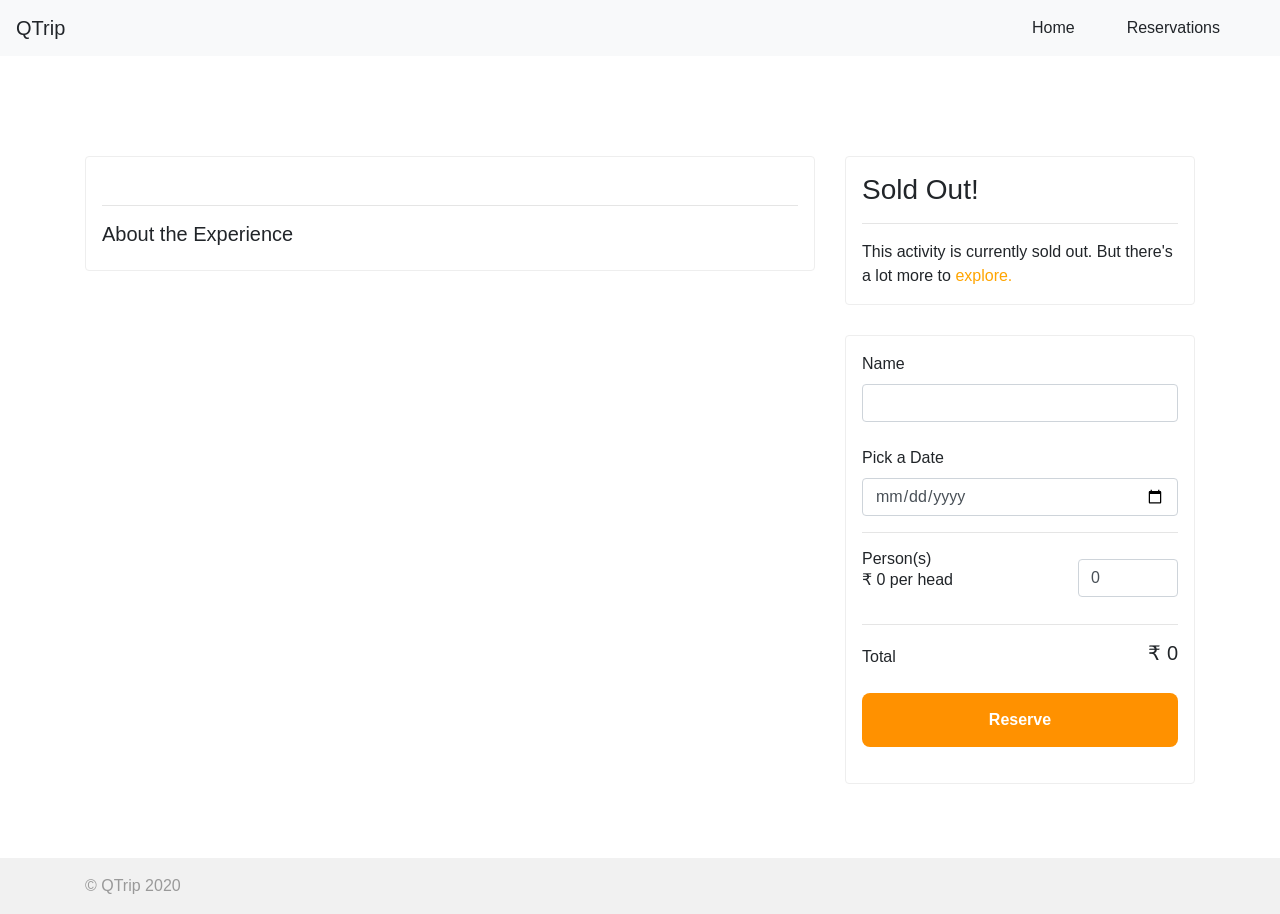
<file: frontend/pages/adventures/detail/index.html>
<!DOCTYPE html>
<html lang="en">

<head>
    <meta charset="UTF-8" />
    <meta name="viewport" content="width=device-width, initial-scale=1.0" />
    <title>QTrip adventures</title>
    <link rel="stylesheet" href="../../../css/styles.css" />
    <link rel="stylesheet" href="https://stackpath.bootstrapcdn.com/bootstrap/4.5.2/css/bootstrap.min.css"
        integrity="sha384-JcKb8q3iqJ61gNV9KGb8thSsNjpSL0n8PARn9HuZOnIxN0hoP+VmmDGMN5t9UJ0Z" crossorigin="anonymous" />
</head>

<body>
    <nav class="navbar navbar-expand-lg navbar-light bg-light">
        <a class="navbar-brand" href="../../../">QTrip</a>
        <button class="navbar-toggler" type="button" data-toggle="collapse" data-target="#navbarNavDropdown"
            aria-controls="navbarNavDropdown" aria-expanded="false" aria-label="Toggle navigation">
            <span class="navbar-toggler-icon"></span>
        </button>
        <div class="collapse navbar-collapse" id="navbarNavDropdown">
            <ul class="navbar-nav d-flex justify-content-end w-100">
                <li class="nav-item active">
                    <a class="nav-link" href="../../../">Home <span class=" sr-only">(current)</span></a>
                </li>
                <li class="nav-item">
                    <a class="nav-link" href="../reservations/">Reservations</a>
                </li>
            </ul>
        </div>
    </nav>
    <div class="container">
        <div class="content">
            <div class="alert alert-success" id="reserved-banner">
                Greetings! Reservation for this adventure is successful. (Click
                <a href="../reservations/"><strong>here</strong></a>
                to view your reservations)
            </div>
            <div class="row">
                <div class="col-lg-8">
                    <div class="adventure-detail-card mb-3">
                        <div>
                            <h1 id="adventure-name"></h1>
                            <p style="font-size: 20px; color: #999" id="adventure-subtitle"></p>
                        </div>
                        <div class="row mb-3" id="photo-gallery"></div>

                        <hr />
                        <h5>About the Experience</h5>
                        <div id="adventure-content"></div>
                    </div>
                </div>
                <div class="col-lg-4">
                    <div class="">
                        <div id="reservation-panel-sold-out">
                            <h3>Sold Out!</h3>
                            <hr />
                            This activity is currently sold out. But there's a lot more to
                            <a href="../../../" style="color: orange !important">explore.</a>
                        </div>
                        <div id="reservation-panel-available">
                            <form id="myForm" action="" method="">
                                <label>Name</label>
                                <input type="text" class="form-control" name="name" required />
                                <br />
                                <label>Pick a Date</label>
                                <input type="date" class="form-control" name="date" required />
                                <hr />
                                <div class=" d-flex align-items-center justify-content-between">
                                    <div>
                                        <h6 class="m-0">Person(s)</h6>
                                        <p class="m-0" style="font-size: 16px; color: #999">
                                        <div class="d-inline">₹</div>
                                        <div class="d-inline" id="reservation-person-cost">0</div> per head
                                        </p>
                                    </div>
                                    <div>
                                        <input type="number" class="form-control" min="1" max="10" value="0"
                                            name="person" required onkeyup="onPersonsChange(event)"
                                            style="width: 100px" />
                                    </div>
                                </div>
                                <hr />
                                <div class="d-flex align-items-center justify-content-between">
                                    <div>
                                        <h6 class="m-0">Total</h6>
                                    </div>
                                    <div>
                                        <h5>
                                            ₹
                                            <div class="d-inline" id="reservation-cost">0</div>
                                        </h5>
                                    </div>
                                </div>
                                <button class="reserve-button" type="submit">Reserve</button>
                            </form>
                        </div>
                    </div>
                </div>
            </div>
        </div>
    </div>
    <footer>
        <div class="container">© QTrip 2020</div>
    </footer>
    <script src="https://code.jquery.com/jquery-3.5.1.min.js"
        integrity="sha256-9/aliU8dGd2tb6OSsuzixeV4y/faTqgFtohetphbbj0=" crossorigin="anonymous"></script>
    <script src="https://cdn.jsdelivr.net/npm/popper.js@1.16.1/dist/umd/popper.min.js"
        integrity="sha384-9/reFTGAW83EW2RDu2S0VKaIzap3H66lZH81PoYlFhbGU+6BZp6G7niu735Sk7lN"
        crossorigin="anonymous"></script>
    <script src="https://stackpath.bootstrapcdn.com/bootstrap/4.5.2/js/bootstrap.min.js"
        integrity="sha384-B4gt1jrGC7Jh4AgTPSdUtOBvfO8shuf57BaghqFfPlYxofvL8/KUEfYiJOMMV+rV"
        crossorigin="anonymous"></script>
    <script type="module">
        import {
            getAdventureIdFromURL,
            fetchAdventureDetails,
            addAdventureDetailsToDOM,
            addBootstrapPhotoGallery,
            conditionalRenderingOfReservationPanel,
            captureFormSubmitUsingJQuery,
            calculateReservationCostAndUpdateDOM,
            showBannerIfAlreadyReserved,
        } from "../../../modules/adventure_details_page.js";
        (async function () {
            let adventureId = await getAdventureIdFromURL(window.location.search);
            let adventureDetails = await fetchAdventureDetails(adventureId);
            addAdventureDetailsToDOM(adventureDetails);
            addBootstrapPhotoGallery(adventureDetails.images);
            conditionalRenderingOfReservationPanel(adventureDetails);
            captureFormSubmitUsingJQuery(adventureDetails);
            showBannerIfAlreadyReserved(adventureDetails);
            function onPersonsChange(event) {
                calculateReservationCostAndUpdateDOM(
                    adventureDetails,
                    event.target.value
                );
            }
            window.onPersonsChange = onPersonsChange;
        })();
    </script>
</body>

</html>
</file>
<file: frontend/css/styles.css>
* {
  margin: 0px;
  padding: 0px;
}
html,
body {
  position: relative;
}

body {
  overflow-y: auto;
  min-height: 100vh;
}
textarea:focus,
input:focus {
  outline: none;
}
a {
  color: inherit !important;
  text-decoration: none !important;
}
footer {
  background: #f1f1f1;
  width: 100%;
  padding: 16px 0px;
  color: #999;
  position: absolute;
  bottom: 0;
  /* width: 100%; */
  /* height: 2.5rem;   */
}

.banner {
  height: 500px;
  width: 100%;
  background: #999;
  margin: 20px 0px;
}

.content {
  padding: 100px 0px;
  /* display: flex;
  flex-wrap: wrap; */
}
.tile {
  position: relative;
  height: 100%;
  /* width: calc(25% - 20px); */
  /* padding: 6px; */
  border-radius: 8px;
  cursor: pointer;
  -webkit-transition: 0.2s all;
  overflow: hidden;

  display: flex;
  flex-direction: column;
  justify-content: flex-end;
  align-items: center;
}
.tile img {
  width: 100%;
  height: 100%;
  border-radius: 8px;
  -webkit-transition: 0.2s all;
  /* -webkit-filter: brightness(70%); */
}
.tile img:hover {
  -webkit-filter: brightness(50%);
  transform: scale(1.1);
}

.tile-text {
  position: absolute;
  z-index: 1;
  text-transform: uppercase;
  letter-spacing: 2px;
}
.hero-image {
  /* Use "linear-gradient" to add a darken background effect to the image (photographer.jpg). This will make the text easier to read */
  background-image: linear-gradient(rgba(0, 0, 0, 0.5), rgba(0, 0, 0, 0.5)),
    url("https://images.pexels.com/photos/2422461/pexels-photo-2422461.jpeg?cs=srgb&dl=pexels-josh-hild-2422461.jpg&fm=jpg");

  /* Set a specific height */
  height: 50vh;
  width: 100vw;
  /* Position and center the image to scale nicely on all screens */
  background-position: center;
  background-repeat: no-repeat;
  background-size: cover;
  position: relative;
}

.hero-subheading {
  font-size: 24px;
  font-weight: 100;
}
.hero-input {
  width: 80%;
  height: 50px;
  padding: 16px;
  border-radius: 8px;
  border: none;
}

.nav-link {
  margin-right: 36px;
}

/* activity page css */

.activity-card {
  color: #000;
  position: relative;
  height: 350px;
  /* width: calc(25% - 20px); */
  /* padding: 6px; */
  border: 1px solid #ddd;
  border-radius: 8px;
  cursor: pointer;
  -webkit-transition: 0.2s all;
  overflow: hidden;

  display: flex;
  flex-direction: column;
  justify-content: flex-end;
  align-items: center;
}
.activity-card img {
  width: 100%;
  height: 100%;
  /* border-radius: 8px; */
  -webkit-transition: 0.2s all;
  /* -webkit-filter: brightness(70%); */
}
.activity-card img:hover {
  -webkit-filter: brightness(50%);
  /* transform: scale(1.1); */
}

/* activity-detail page css */

.adventure-detail-card {
  border: 1px solid #eee;
  border-radius: 4px;
  padding: 16px;
  /* margin: 8px; */
}

.activity-card-image {
  height: 500px;
  width: 100%;
  cursor: pointer;
  -webkit-transition: 0.2s all;
  border-radius: 2px;
}
.activity-card-image:hover {
  -webkit-filter: brightness(50%);
}
.experience-content ul li {
  margin-left: 16px;
  padding: 0;
}
.filter-bar {
  border-top: 1px solid #999;
  border-bottom: 1px solid #999;
  padding: 20px 0px;
}

.filter-bar-tile {
  border-right: 1px solid #999;
  padding: 0px 20px;
}

.category-filter {
  border: 1px solid orange;
  border-radius: 20px;
  padding: 5px 20px;
  margin: 10px 10px 10px 0px;
}
.category-banner {
  position: absolute;
  /* height: 50px; */
  padding: 5px 10px;
  box-shadow: 2px 1px 10px 1px rgba(0, 0, 0, 0.3);
/*   
  box-shadow: 0px 9.4px 20.4px rgba(0, 0, 0, 0.13),
    0px 9.2px 20.6px rgba(0, 0, 0, 0.1); */
  min-width: 50%;
  color: #fff;
  background: rgb(255, 145, 0);
  top: 0;
  right: 0;
  z-index: 1;
  margin-top: 16px;
  margin-right: 8px;
  display: flex;
  justify-content: center;
  align-items: center;
  border-radius: 10px 0px 0px 10px;
  font-weight: bolder;
}

.reserve-button {
  width: 100%;
  border: none;
  background-color: rgb(255, 145, 0);
  color: #fff;
  font-weight: bolder;
  padding: 15px;
  margin: 20px 0px;
  border-radius: 8px;
  display: flex;
  justify-content: center;
  cursor: pointer;
}
.reserve-button:hover {
  background-color: rgb(226, 129, 1);
}
/* Chrome, Safari, Edge, Opera */
input::-webkit-outer-spin-button,
input::-webkit-inner-spin-button {
  -webkit-appearance: none;
  margin: 0;
}

/* Firefox */
input[type="number"] {
  -moz-appearance: textfield;
}
#reserved-banner {
  display: none;
}
.reservation-visit-button {
  background-color: rgb(255, 145, 0);
  color: #fff;
  display: flex;
  justify-content: center;
  align-items: center;
  text-align: center;
  padding: 10px;
  white-space: nowrap;
  border-radius: 20px;
  cursor: pointer;
}
.reservation-visit-button:hover {
  background-color: rgb(226, 129, 1);
}

#carouselExampleIndicators {
  width: 100%;
}
#reservation-panel-sold-out {
  border: solid 1px #eee;
  border-radius: 4px;
  padding: 16px;
  margin-bottom: 30px;
}
#reservation-panel-available {
  border: solid 1px #eee;
  border-radius: 4px;
  padding: 16px;
  margin-bottom: 30px;
}
</file>
